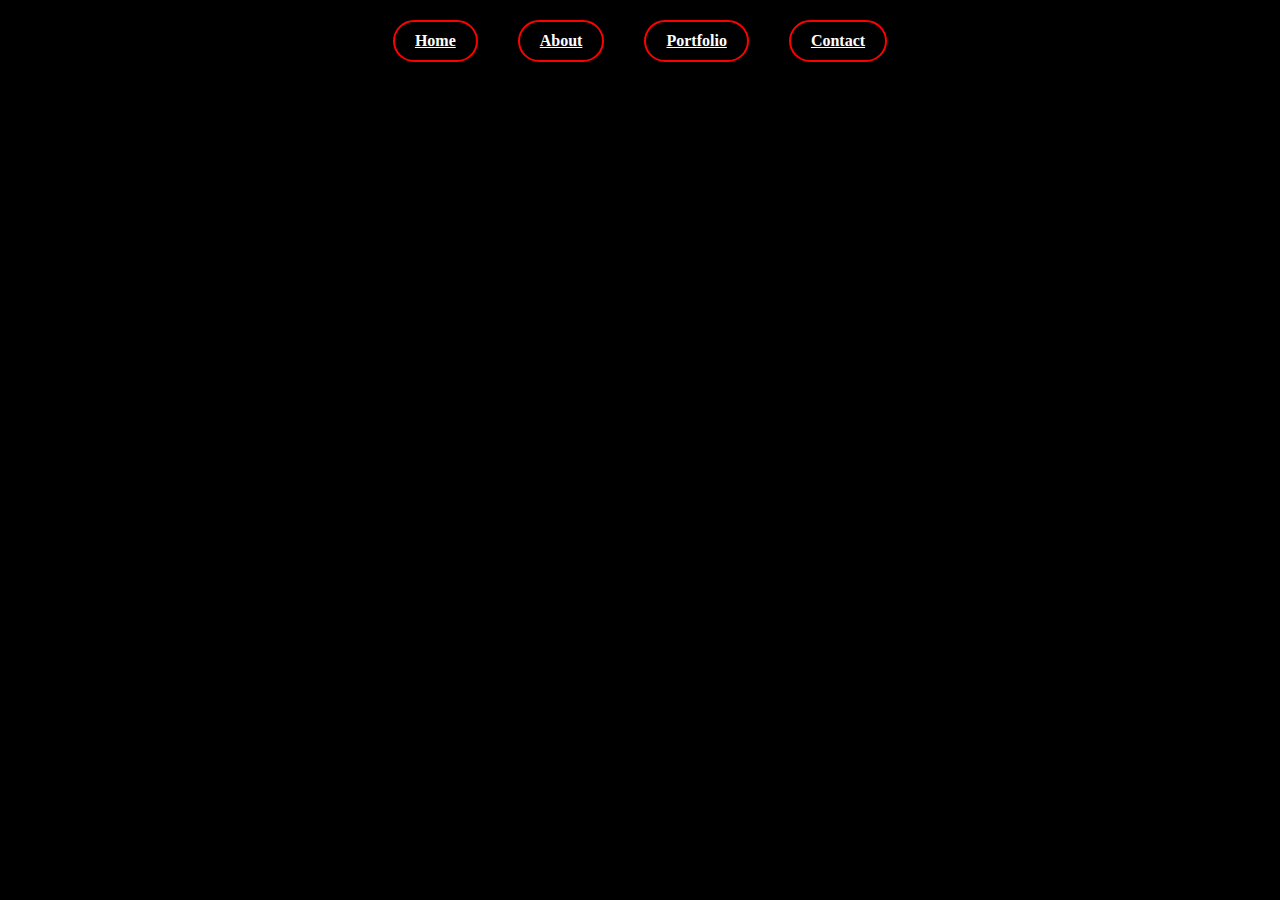
<file: portfolio.html>
<!DOCTYPE html>
<html lang="en">
<head>
  <meta charset="UTF-8">
  <title>About</title>
  <link rel="stylesheet" href="style.css">
</head>
<body>

  <!-- ✅ Barra de navegación -->
  <div class="custom-navbar">
    <a href="index.html" class="nav-item">Home</a>
    <a href="about.html" class="nav-item">About</a>
   <a href="index.html#work" class="nav-item">Portfolio</a>
    <a href="contact.html" class="nav-item">Contact</a>
  </div>
 

  <!-- ✅ Barras Cherry en el centro -->
  <div class="cherry-background">
    <div class="cherry-bars">
      <div class="bar"></div>
      <div class="bar"></div>
      <div class="bar"></div>
      <div class="bar"></div>
      <div class="bar"></div>
      <div class="bar"></div>
      <div class="bar"></div>
      <div class="bar"></div>
    </div>
  </div>

</body>
</html>
</file>
<file: style.css>
html, body {
  margin: 0;
  padding: 0;
  height: 100%;
  width: 100%;
  background-color: black;
  overflow-x: hidden;
}

/* ==================== CHERRY BARS ANIMADAS SECCIÓN 1 ==================== */
#main-section .cherry-background {
  position: absolute;
  bottom: 0;
  left: 0;
  width: 100%;
  height: 100%;
  z-index: 0;
  pointer-events: none;
  display: flex;
  justify-content: center;
  align-items: flex-end;
  overflow: hidden;
}

#main-section .cherry-bars {
  display: flex;
  justify-content: center;
  align-items: flex-end;
  gap: 40px;
  height: 100%;
}

#main-section .bar {
  width: 60px;
  height: 0;
  background-color: rgba(255, 255, 255, 0.08);
  border-radius: 6px;
  animation: riseBars 1s ease-out forwards;
}

@keyframes riseBars {
  to {
    height: 110vh;
  }
}

/* ==================== SECCIÓN PRINCIPAL ==================== */
#main-section {
  position: relative;
  height: 100vh;
  overflow: hidden;
  z-index: 1;
}

.santiago {
  display: block;
  margin: 50px auto 0 auto;
  width: 300px;
  z-index: 2;
  position: relative;
}

.red-box {
  position: relative;
  margin: 0 auto;
  width: 320px;
  border: 4px solid red;
  z-index: 2;
  padding: 20px 0;
  display: flex;
  flex-direction: column;
  align-items: center;
}

.icons {
  display: flex;
  justify-content: center;
  gap: 20px;
  margin-bottom: 20px;
}

.icon {
  width: 60px;
  height: auto;
}

.character {
  width: 160px;
  margin: 20px 0;
}

.phrase {
  width: 200px;
  height: auto;
}

.floating {
  animation: float 2s ease-in-out infinite;
}

@keyframes float {
  0% { transform: translateY(0); }
  50% { transform: translateY(-10px); }
  100% { transform: translateY(0); }
}

/* NAVBAR */
.custom-navbar {
  display: flex;
  justify-content: center;
  gap: 40px;
  margin-top: 20px;
  z-index: 2;
  position: relative;
}

.nav-item {
  padding: 10px 20px;
  border: 2px solid red;
  border-radius: 40px;
  color: white;
  font-weight: bold;
  cursor: pointer;
}
/* ==================== SET2 ==================== */
.set2-section {
  position: relative;
  width: 100%;
  padding: 60px 0;
  background-color: black;
  display: flex;
  justify-content: center;
  align-items: center;
  overflow: hidden;
  margin-top: -100px;
}

.set2-image {
  width: auto;
  max-width: 90%;
  height: auto;
  max-height: 80vh;
  display: block;
  margin-top: 80px;
}

/* ==================== WORK SECTION ==================== */
.work-section {
  position: relative;
  padding: 90px 0 90px;
  overflow: hidden;
  display: flex;
  flex-direction: column;
  align-items: center;
  gap: 60px;
  background: none !important;
  z-index: 1;
}

.work-section .cherry-background {
  position: absolute;
  top: 0;
  left: 0;
  width: 100%;
  height: 100%;
  z-index: 0;
  pointer-events: none;
}

.work-section .cherry-bars {
  display: flex;
  justify-content: center;
  align-items: flex-start;
  gap: 40px;
  height: 100%;
  padding-top: 60px;
}

.work-section .bar {
  animation: drop 1s ease-out forwards;
  width: 60px;
  height: 0;
  background-color: rgba(255, 255, 255, 0.08);
  border-radius: 6px;
}

@keyframes drop {
  to {
    height: 100vh;
  }
}

.work-top-title {
  width: 150px;
  margin-top: 10px;
  max-width: 90%;
  margin-bottom: 0px;
  z-index: 2;
}
.carousel-container {
  position: relative;
  width: 700px;
  height: auto;
  display: flex;
  align-items: center;
  justify-content: center;
}

.carousel-track {
  width: 100%;
  overflow: hidden;
}

.carousel-slide {
  width: 100%;
  display: none;
  border: 4px solid red;
  border-radius: 10px;
  box-sizing: border-box;
  padding: 10px;
}

.carousel-slide.active {
  display: block;
}

.arrow {
  width: 60px;
  height: auto;
  cursor: pointer;
  user-select: none;
  z-index: 2;
}

.arrow.left {
  margin-right: 20px;
}

.arrow.right {
  margin-left: 20px;
}

/* ==================== FOOTER ==================== */
.footer-section {
  display: flex;
  justify-content: space-between;
  align-items: center;
  padding: 60px;
  gap: 60px;
  flex-wrap: wrap;
  background-color: black;
}

.footer-left img {
  width: 100%;
  max-width: 300px;
  border: 2px solid red;
  border-radius: 12px;
  object-fit: cover;
}

.footer-middle {
  width: 200px;
  height: 200px;
  position: relative;
}

.circle-svg {
  width: 100%;
  height: 100%;
  animation: rotate 10s linear infinite;
  font-family: Arial, sans-serif;
  font-size: 14px;
  fill: red;
  cursor: pointer;
  transition: font-size 0.3s ease;
}

.circle-svg:hover {
  font-size: 18px;
}

.footer-right {
  display: flex;
  flex-direction: column;
  justify-content: center;
  gap: 40px;
}

.footer-block h3 {
  font-size: 16px;
  color: white;
  margin-bottom: 10px;
}

.footer-block ul {
  list-style: none;
  padding: 0;
  margin: 0;
}

.footer-block li {
  color: white;
  margin-bottom: 8px;
}

/* ==================== P5 + NOTAS ==================== */
canvas {
  position: absolute;
  top: 0;
  left: 0;
  z-index: 1;
  pointer-events: none;
}

.notes2-overlay {
  position: absolute;
  top: 100vh;
  width: 100%;
  height: 100vh;
  pointer-events: none;
  z-index: 1;
}

/* ==================== TIPOGRAFÍA ==================== */
@font-face {
  font-family: 'Pagolla';
  src: url('Pagolla-Regular.ttf') format('truetype');
}

/* ==================== FONDO SEGURO NEGRO ==================== */
body::before {
  content: "";
  position: fixed;
  top: 0;
  left: 0;
  width: 100vw;
  height: 100vh;
  background-color: black;
  z-index: -2;
}
.footer-section {
  background: black;
  padding: 60px 0;
  display: flex;
  justify-content: center;
  align-items: center;
}

.footer-content {
  display: flex;
  justify-content: space-around;
  align-items: center;
  width: 90%;
  max-width: 1200px;
  gap: 30px;
}

.footer-column {
  text-align: center;
  color: white;
}

.footer-column h3 {
  color: white;
  margin-bottom: 10px;
}

.footer-column ul {
  list-style: none;
  padding: 0;
}

.footer-column li {
  margin-bottom: 5px;
}

.social-link {
  color: red;
  text-decoration: none;
}

.nav-link {
  color: red;
  text-decoration: none;
}

.footer-circle {
  width: 200px;
  height: 200px;
  animation: rotateCircle 20s linear infinite;
}

.footer-circle svg {
  width: 100%;
  height: 100%;
}

.footer-circle text {
  fill: red;
  font-size: 12px;
  font-weight: bold;
  letter-spacing: 2px;
}

@keyframes rotateCircle {
  from {
    transform: rotate(0deg);
  }
  to {
    transform: rotate(360deg);
  }
}
.footer-circle {
  width: 200px;
  height: 200px;
  display: block;
  margin: 0 auto;
  animation: rotateCircle 20s linear infinite;
  transition: transform 0.3s ease-in-out;
}

.footer-circle:hover {
  transform: scale(1.2);
}

@keyframes rotateCircle {
  from {
    transform: rotate(0deg);
  }
  to {
    transform: rotate(360deg);
  }
}
@media (max-width: 768px) {
  #main-section {
    height: auto;
    padding-top: 40px;
    padding-bottom: 40px;
  }

  .santiago {
    width: 80%;
    max-width: 250px;
    margin-top: 20px;
  }

  .red-box {
    width: 90%;
    padding: 20px 10px;
  }

  .icons {
    gap: 15px;
    margin-bottom: 15px;
  }

  .icon {
    width: 50px;
  }

  .character {
    width: 120px;
  }

  .phrase {
    width: 180px;
  }

  .set2-section {
    margin-top: -60px;
    padding: 40px 0;
  }

  .work-frame {
    width: 90%;
    margin: 0 auto;
  }

  .footer-section {
    flex-direction: column;
    gap: 30px;
    padding: 40px 0;
  }

  .footer-content {
    flex-direction: column;
    align-items: center;
  }
}
@media (max-width: 768px) {
  body, html {
    margin: 0;
    padding: 0;
    overflow-x: hidden;
    height: 100vh;
  }

  #main-section {
    height: 100vh !important;
    display: flex !important;
    flex-direction: column;
    justify-content: center;
    align-items: center;
    overflow: hidden !important;
    padding: 0 !important;
    margin: 0 !important;
    position: relative;
  }

  .red_box {
    margin: 0 auto !important;
    position: relative !important;
    height: auto !important;
    padding: 0 !important;
  }

  .phrase {
    position: relative;
    bottom: 0 !important;
    margin: 0 !important;
  }

  .notes2-overlay,
  canvas {
    display: none !important;
  }

  .music-icon {
    display: none !important;
  }
}
@media (max-width: 768px) {
  #main-section .bar {
    animation: riseBarsMobile 1s ease-out forwards;
  }

  @keyframes riseBarsMobile {
    to {
      height: 90vh;  /* Ya no sobrepasa la pantalla */
    }
  }
}
@media (max-width: 768px) {
  #main-section {
    position: relative !important;
    min-height: 100vh !important;
    height: auto !important;
    padding: 0 !important;
    margin: 0 !important;
    overflow: hidden !important;
  }

  #main-section .cherry-background {
    position: fixed !important;
    bottom: 0;
    left: 0;
    width: 100vw !important;
    height: 100vh !important;
    z-index: 0;
    pointer-events: none;
    display: flex;
    justify-content: center;
    align-items: flex-end;
  }

  #main-section .bar {
    height: 100% !important;
  }

  body {
    margin: 0 !important;
    padding: 0 !important;
    overflow-x: hidden !important;
  }
}
</file>
